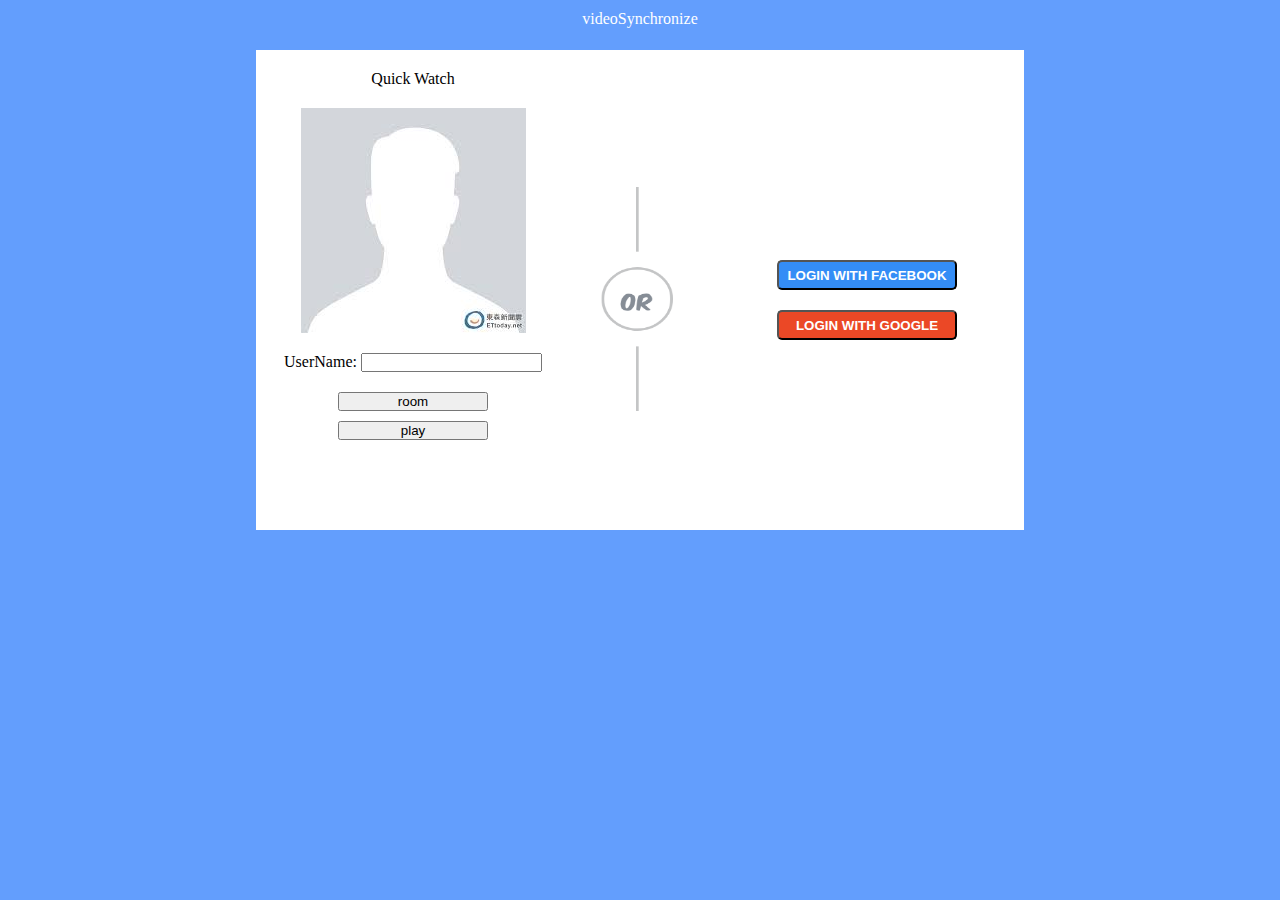
<file: index.html>
<!DOCTYPE html>
<html lang="en">

<head>
    <meta charset="UTF-8">
    <meta name="viewport" content="width=device-width, initial-scale=1.0">
    <meta http-equiv="X-UA-Compatible" content="ie=edge">
    <title>videoSynchronize</title>
    <link rel="stylesheet" href="css/match.css">
</head>

<body>
    <div class="headder">
        <p>videoSynchronize</p>
    </div>
    <div class="container">
        <div id="left">
            <p id="title">Quick Watch</p>
            <img src="source/head.jpeg" alt="">
            <p>UserName:</p>
            <input type="text" id="UserName">
            <input type="button" id="findRoom" value="room" onclick="window.location.href='/findRoom.html'">
            <input type="button" id="play" value="play">
        </div>
        <div id="middle">
            <img src="source/middleBar.png" alt="">
        </div>
        <div id="right">
            <input type="button" id="loginFacebook" value="LOGIN WITH FACEBOOK">
            <input type="button" id="loginGoogle" value="LOGIN WITH GOOGLE">
        </div>

    </div>
</body>
<script src="js/match.js"></script>

</html>
</file>
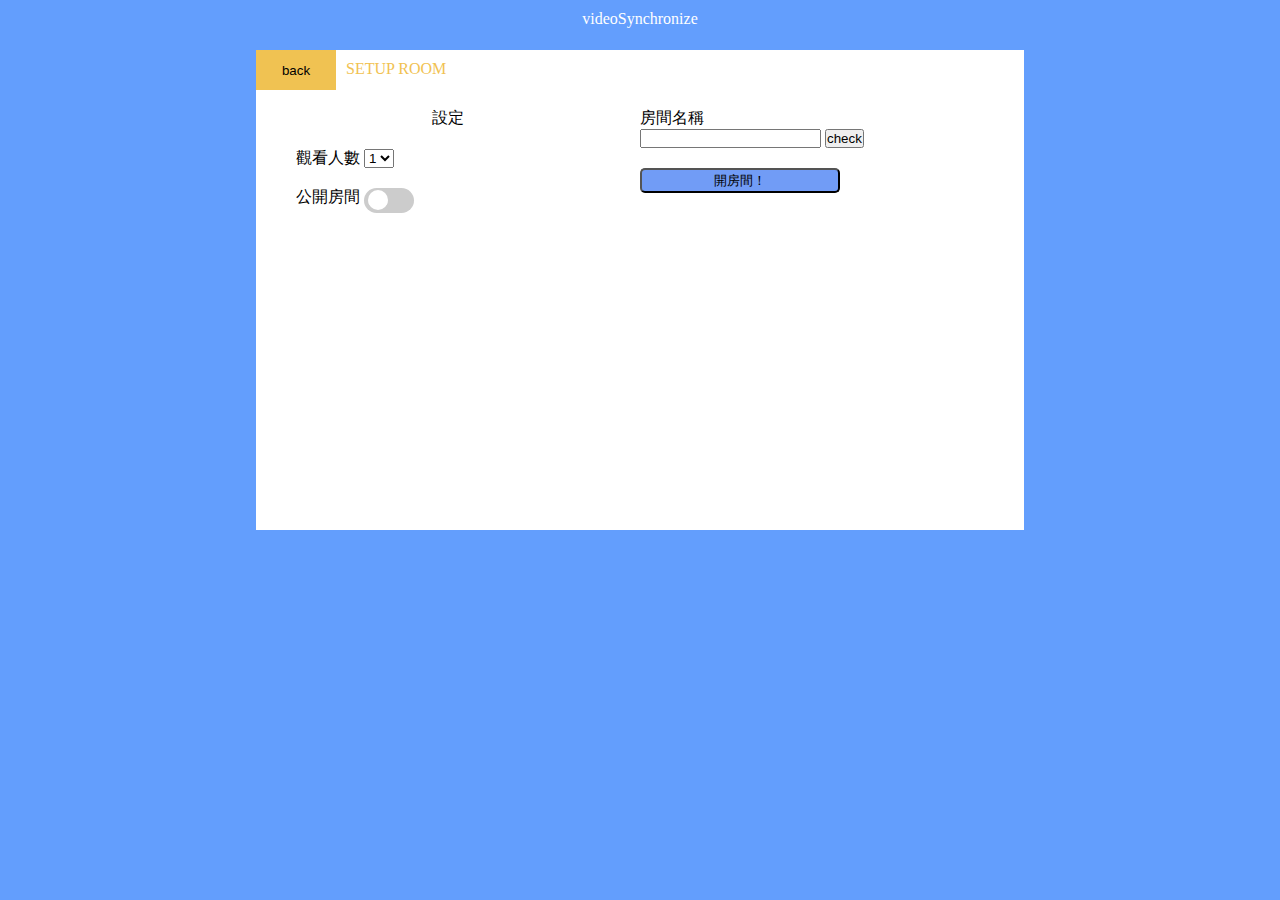
<file: findRoom.html>
<!DOCTYPE html>
<html lang="en">

<head>
    <meta charset="UTF-8">
    <meta name="viewport" content="width=device-width, initial-scale=1.0">
    <meta http-equiv="X-UA-Compatible" content="ie=edge">
    <title>videoSynchronize</title>
    <link rel="stylesheet" href="css/findRoom.css">
</head>

<body>
    <div class="headder">
        <p>videoSynchronize</p>
    </div>
    <div class="container">
        <div id="title">
            <button id="backBtn" onclick="window.location.href='/index.html'">back</button>
            <p>SETUP ROOM</p>
        </div>
        <div class="section">
            <br>
            <div id="left">
                <p id="title">設定</p>
                <div>
                    <p id="content">觀看人數</p>
                    <select id="select">
                        <option value="1">1</option>
                        <option value="2">2</option>
                        <option value="3">3</option>
                        <option value="4">4</option>
                        <option value="5">5</option>
                        <option value="6">6</option>
                    </select>
                </div>

                <br>
                <div>
                    <p id="content">公開房間</p>
                    <label class="switch">
                        <input type="checkbox" id="isPublic">
                        <span class="slider round"></span>
                    </label>
                </div>


            </div>
            <div id="right">
                <p>房間名稱</p>
                <input type="text" id="roomNum">
                <button id="check">check</button>
                <button id="createRoom">開房間！</button>
            </div>
        </div>
    </div>

    </div>
</body>
<script src="js/findRoom.js"></script>

</html>
</file>
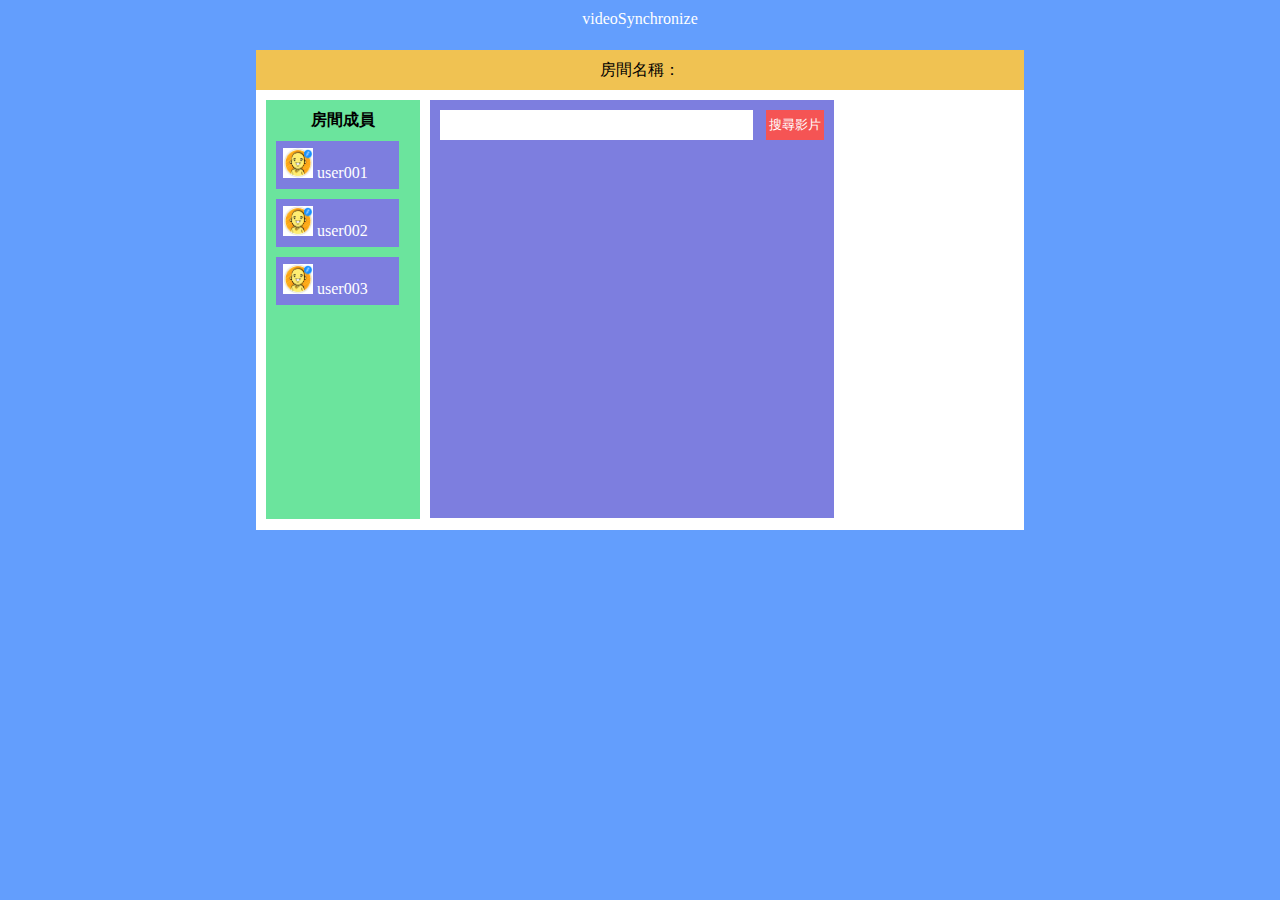
<file: videoRoom.html>
<!DOCTYPE html>
<html lang="en">

<head>
    <meta charset="UTF-8">
    <meta name="viewport" content="width=device-width, initial-scale=1.0">
    <meta http-equiv="X-UA-Compatible" content="ie=edge">
    <title>videoSynchronize</title>
    <link rel="stylesheet" href="css/vidoRoom.css">
</head>

<body>
    <div class="headder">
        <p>videoSynchronize</p>
    </div>
    <div class="container">
        <div id="roomTitle">
            <p>房間名稱：</p>
        </div>

        <div id="left">
            <div id='left-container'>
                <h4>房間成員</h4>
                <div class="user">
                    <img src="source/user.png" alt="">
                    <p>user001</p>
                </div>
                <div class="user">
                    <img src="source/user.png" alt="">
                    <p>user002</p>
                </div>
                <div class="user">
                    <img src="source/user.png" alt="">
                    <p>user003</p>
                </div>
            </div>

        </div>
        <div id="center">
            <input type="text">
            <button>搜尋影片</button>
        </div>


    </div>
</body>
<script src="js/match.js"></script>

</html>
</file>
<file: css/match.css>
* {
    margin: 0;
    padding: 0;

}

body {
    background: rgb(99, 158, 253);
}

.headder {
    width: 768px;
    height: 50px;
    background: rgb(99, 158, 253);
    margin: 0 auto;
    text-align: center;
    color: white;
}

.headder p {
    padding-top: 10px;
}

.container {
    width: 768px;
    height: 480px;
    background: white;
    margin: 0 auto;
}

#left {
    position: relative;
    float: left;
    width: 314px;
    text-align: center;
}

#left #title {
    display: block;
    margin: 20px;
}

#left img {
    display: block;
    margin: 0 auto;
    margin-bottom: 20px;
}

#left p {
    display: inline;
}

#left #UserName {
    display: inline;
}

#left #findRoom {
    display: block;
    width: 150px;
    margin: 0 auto;
    margin-top: 20px;
    margin-bottom: 10px;
}

#left #play {
    width: 150px;
    display: block;
    margin: 0 auto;
}

#right {
    position: relative;
    float: right;
    width: 314px;
}

#right #loginFacebook {
    display: block;
    background: rgb(52, 141, 246);
    height: 30px;
    width: 180px;
    color: white;
    padding: 5px;
    font-weight: 700;
    border-radius: 5px;
    margin: 0 auto;
    margin-top: 210px;
    margin-bottom: 20px;
}

#right #loginGoogle {
    display: block;
    background: rgb(235, 72, 38);
    height: 30px;
    width: 180px;
    padding: 5px;
    color: white;
    font-weight: 700;
    border-radius: 5px;
    margin: 0 auto;
}

#middle {
    position: relative;
    float: left;
    height: 480px;
}

#middle img {
    height: 480px;
    width: 140px;
}
</file>
<file: css/findRoom.css>
* {
    margin: 0;
    padding: 0;

}

.switch {
    position: relative;
    display: inline-block;
    width: 50px;
    height: 25px;
}

/* Hide default HTML checkbox */
.switch input {
    opacity: 0;
    width: 0;
    height: 0;
}

/* The slider */
.slider {
    position: absolute;
    cursor: pointer;
    top: 0;
    left: 0;
    right: 0;
    bottom: 0;
    background-color: #ccc;
    -webkit-transition: .4s;
    transition: .4s;
}

.slider:before {
    position: absolute;
    content: "";
    height: 20px;
    width: 20px;
    left: 4px;
    bottom: 3px;
    background-color: white;
    -webkit-transition: .4s;
    transition: .4s;
}

input:checked+.slider {
    background-color: #2196F3;
}

input:focus+.slider {
    box-shadow: 0 0 1px #2196F3;
}

input:checked+.slider:before {
    -webkit-transform: translateX(20px);
    -ms-transform: translateX(20px);
    transform: translateX(20px);
}

/* Rounded sliders */
.slider.round {
    border-radius: 34px;
}

.slider.round:before {
    border-radius: 50%;
}


body {
    background: rgb(99, 158, 253);
}

.headder {
    width: 768px;
    height: 50px;
    background: rgb(99, 158, 253);
    margin: 0 auto;
    text-align: center;
    color: white;
}

.headder p {
    padding-top: 10px;
}

#title {
    height: 40px;
    text-align: center;
}

#title button {

    position: relative;
    float: left;
    width: 80px;
    height: 40px;
    background: rgb(240, 194, 82);
    border: none;
}

#title p {
    color: rgb(241, 194, 82);
    float: left;
    padding: 10px;
}

.container {
    width: 768px;
    height: 480px;
    background: white;
    margin: 0 auto;
}

#left {
    width: 384px;
    display: block;
    float: left;

}

#content {
    display: inline;
    margin-left: 40px;
}



#right {
    width: 384px;
    display: block;
    float: right;
}

#right #createRoom {
    display: block;
    width: 200px;
    height: 25px;
    margin-top: 20px;
    border-radius: 5px;
    background: rgb(113, 156, 246);
}
</file>
<file: css/vidoRoom.css>
* {
    margin: 0;
    padding: 0;

}

body {
    background: rgb(99, 158, 253);
}

.headder {
    width: 768px;
    height: 50px;
    background: rgb(99, 158, 253);
    margin: 0 auto;
    text-align: center;
    color: white;
}

.headder p {
    padding-top: 10px;
}

.container {
    width: 768px;
    height: 480px;
    background: white;
    margin: 0 auto;
}

#roomTitle {
    background: rgb(240, 194, 82);
    height: 40px;
    text-align: center;
    margin-bottom: 10px;
}

#roomTitle p {
    padding-top: 10px;

}

#left {
    position: relative;
    float: left;
    height: 87%;
    width: 20%;
    margin: 0 10px;

}

#left h4 {
    text-align: center;
}

#center {
    position: relative;
    float: left;
    width: 50%;
    height: 83%;
    background: #7d7edf;
    padding: 10px;
}

#center input {
    width: 80%;
    border: none;
    height: 30px;
    padding: 0 3px;
}

#center button {
    border: none;
    height: 30px;
    padding: 3px;
    background: rgb(245, 84, 84);
    color: white;
    position: relative;
    float: right;
}

.user {
    background: #7d7edf;
    box-sizing: border-box;
    margin: 10px;
    padding: 7px;
    width: 80%;
}

.user img {
    display: inline;
    width: 30px;
    height: 30px;
}

.user p {
    display: inline;
    color: white;
}

#left-container {
    background: #6be49d;
    padding-top: 10px;

    height: 98%;
}
</file>
